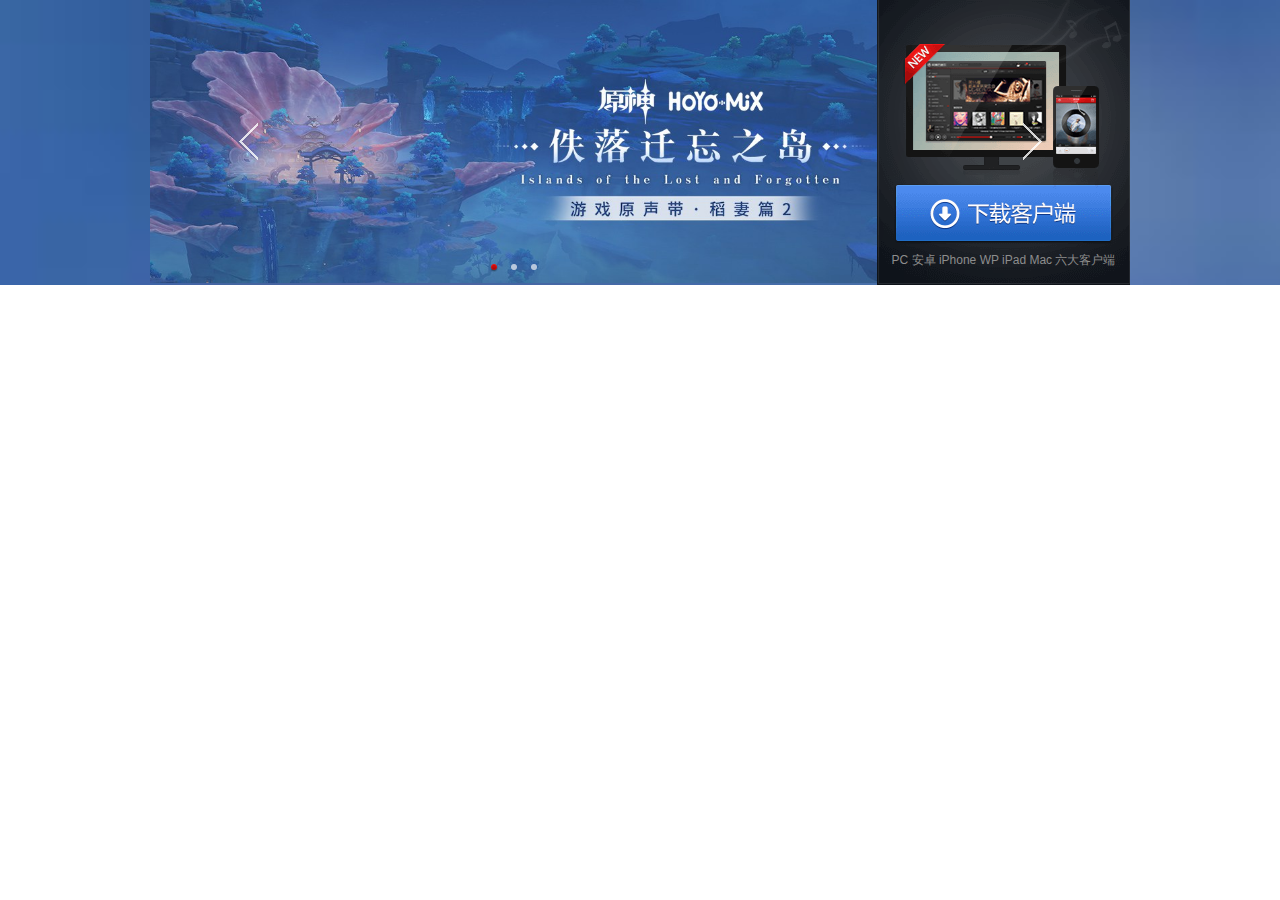
<file: banner.html>
<!DOCTYPE html>
<html lang="en">

<head>
  <meta charset="UTF-8">
  <meta http-equiv="X-UA-Compatible" content="IE=edge">
  <meta name="viewport" content="width=device-width, initial-scale=1.0">
  <title>music163-banner</title>
  <link rel="stylesheet" href="./css/reset.css">
  <link rel="stylesheet" href="./css/common.css">
  <link rel="stylesheet" href="./css/banner.css">
</head>

<body>
  <div class="banner">
    <div class="area wrapper">
      <div class="area-left">
        <ul class="img-list">
          <li>
            <a class="item" href="#">
              <img src="./images/banner_01.jpeg" alt="">
            </a>
          </li>
          <li>
            <a class="item" href="#">
              <img src="./images/banner_01.jpeg" alt="">
            </a>
          </li>
          <li>
            <a class="item" href="#">
              <img src="./images/banner_01.jpeg" alt="">
            </a>
          </li>
        </ul>
        <ul class="dots-list">
          <li><a class="item active" href=""></a></li>
          <li><a class="item" href=""></a></li>
          <li><a class="item" href=""></a></li>
        </ul>
      </div>
      <div class="area-right">
        <a class="download" href="#">下载客户端</a>
        <p class="desc">PC 安卓 iPhone WP iPad Mac 六大客户端</p>
      </div>
    </div>
    <a class="control right" href="#"></a>
    <a class="control  left" href="#"></a>
  </div>
</body>

</html>
</file>
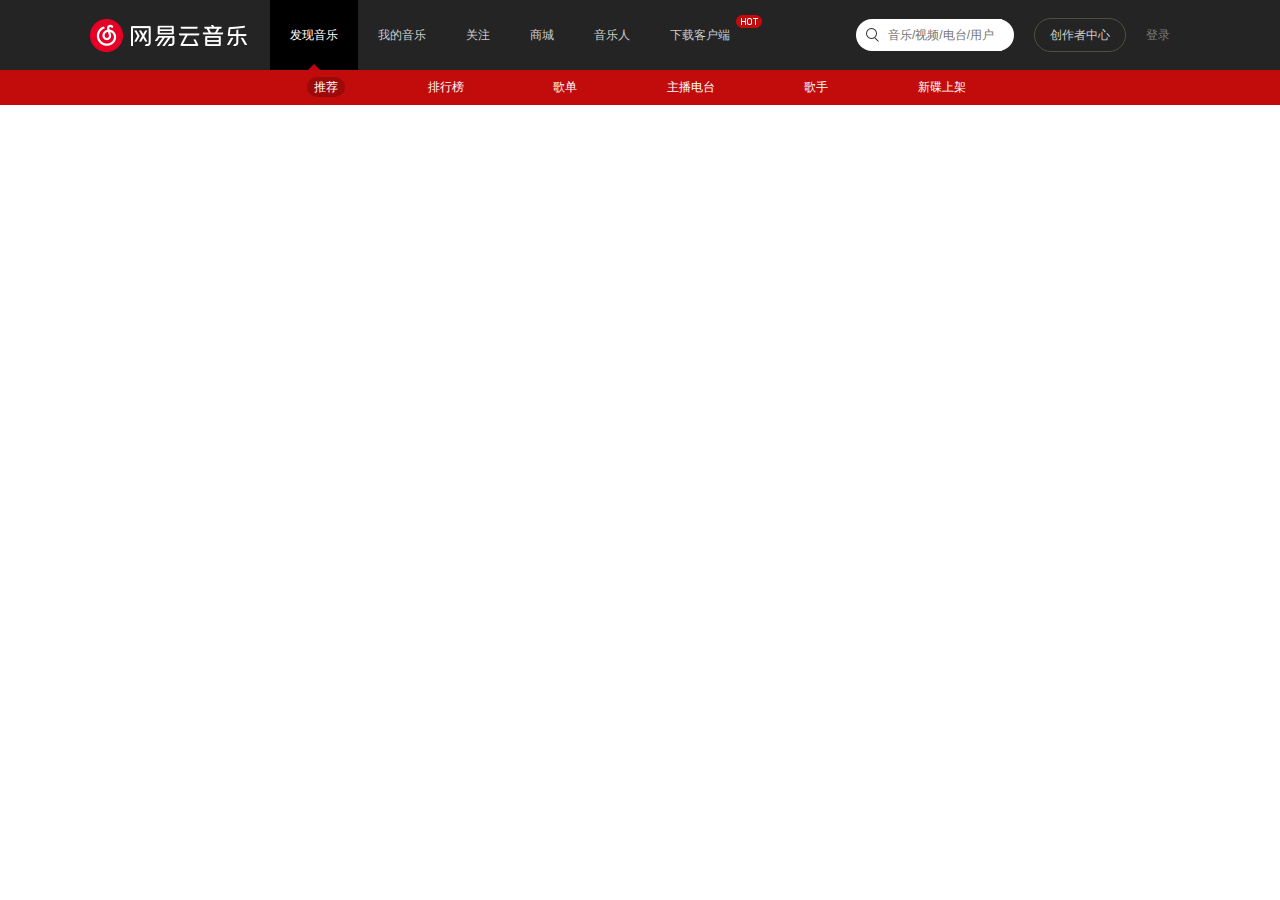
<file: header.html>
<!DOCTYPE html>
<html lang="en">
<head>
  <meta charset="UTF-8">
  <meta http-equiv="X-UA-Compatible" content="IE=edge">
  <meta name="viewport" content="width=device-width, initial-scale=1.0">
  <title>music163-header</title>
  <link rel="stylesheet" href="./css/reset.css">
  <link rel="stylesheet" href="./css/common.css">
  <link rel="stylesheet" href="./css/header.css">
</head>
<body>
  <header>
    <div class="header-top">
      <div class="top-bar">
        <div class="bar-left">
          <h1 class="logo"><a href="#">网易云音乐</a></h1>
          <ul class="list">
            <li><a href="#" class="item active">发现音乐</a></li>
            <li><a href="#" class="item">我的音乐</a></li>
            <li><a href="#" class="item">关注</a></li>
            <li><a href="#" class="item">商城</a></li>
            <li><a href="#" class="item">音乐人</a></li>
            <li><a href="#" class="item">下载客户端<i class="icon-hot"></i></a></li>
          </ul>
        </div>
        <div class="bar-right">
          <div class="search">
            <input type="text" placeholder="音乐/视频/电台/用户">
          </div>
          <div class="anthor">
            <a href="#">创作者中心</a>
          </div>
          <div class="login">
            <a href="#">登录</a>
          </div>
        </div>
      </div>
    </div>
    <div class="header-bottom">
      <div class="bottom-nav">      
          <!-- 如果block元素中是没有内容, 那么line-height继承过来也是不生效 ul>(li>a[href=#].item)*6 -->
          <ul class="list">
            <li><a href="#" class="item active"><span>推荐</span></a></li>
            <li><a href="#" class="item"><span>排行榜</span></a></li>
            <li><a href="#" class="item"><span>歌单</span></a></li>
            <li><a href="#" class="item"><span>主播电台</span></a></li>
            <li><a href="#" class="item"><span>歌手</span></a></li>
            <li><a href="#" class="item"><span>新碟上架</span></a></li>
          </ul>
        </div>
    
    </div>
  </header>
</body>
</html>
</file>
<file: css/common.css>
/* body */
body {
  font: 12px Arial, Helvetica, sans-serif;
  box-sizing: border-box;
}

/* 内容包裹区域 */
.wrapper {
  width: 980px;
  margin: 0 auto;
}

.list_header{
  display: flex;
  justify-content: space-between;
  padding: 6px 0;
  border-bottom: 1px solid #ccc;
}


/* btn_sprite */
.btn_sprite {
  display: inline-block;
  background: url(../images/btn_sprite.png) no-repeat;
  height: 31px;
  line-height: 31px;
  text-align: center;
}

.btn_type_01_sup {
  background-position: right -100px;
  padding-right: 5px;
}

.btn_type_01_sub {
  display: block;
  background-position: 0 -59px;
  padding-left: 3px;
}

.btn_type_favor_sup {
  padding-right: 5px;
  background-position: right -1020px;
}

.btn_type_favor_sub {
  display: inline-block;
  padding-left: 28px;
  padding-right: 3px;
  background-position: 0 -977px;
}

/* icon_sprite */
.icon_sprite {
  display: inline-block;
  background-image: url(../images/icon_sprite.png);
}

.icon_sprite_music {
  background-position: 0px -24px;
  width: 14px;
  height: 11px;
}

.icon_sprite_play_01 {
  background-position: 0px 0px;
  width: 16px;
  height: 17px;
}

/* iconall_sprite */
.iconall_sprite {
  display: inline-block;
  background-image: url(../images/iconall_sprite.png);
}

.iconall_sprite_radio {
  background-position: -31px -658px;
  width: 35px;
  height: 15px;
}
</file>
<file: css/banner.css>
.banner {
  background: url(../images/banner_bg_01.jpeg) center center / 6000px;
  position: relative;
}

.banner .area {
  display: flex;
  height: 285px;
}

.banner .area-left {
  position: relative;
  width: 730px;
}

.banner .area-left .img-list {
  display: flex;
  overflow: hidden;
}

.banner .area-left .img-list li {
  width: 100%;
  flex-shrink: 0;
}

.banner .area-left .img-list a {
  display: inline-block;
}

.banner .area-left .img-list img {
  width: 100%;
}

.banner .area-left .dots-list {
  position: absolute;
  bottom: 5px;
  left: 0;
  right: 0;
  margin: 0 auto;
  display: flex;
  justify-content: center;
}

.banner .area-left .dots-list .item {
  display: inline-block;
  width: 20px;
  height: 20px;
  background: url(../images/banner_sprite.png) 3px -343px;
}

.banner .area-left .dots-list .item:hover,
.banner .area-left .dots-list .active {
  background-position: -16px -343px;
}

.banner .area-right {
  width: 254px;
  height: 285px;
  background: url(../images/download_sprite.png);
}

.banner .area-right .download {
  display: block;
  width: 215px;
  height: 56px;
  margin: 186px 0 0 19px;
  text-indent: -9999px;
}

.banner .area-right .download:hover {
  background: url(../images/download_sprite.png) 0 -290px;
}

.banner .area-right .desc {
  margin-top: 10px;
  text-align: center;
  font-size: 12px;
  color: #8d8d8d;
}

.banner .control {
  position: absolute;
  top: 0;
  bottom: 0;
  margin: auto 0;
  width: 37px;
  height: 63px;
  background-image: url(../images/banner_sprite.png);
}

.banner .control.left {
  left: 230px;
  background-position: 0 -360px;
}

.banner .control.left:hover {
  background-position: 0 -430px;
}

.banner .control.right {
  right: 230px;
  background-position: 0 -508px;
}

.banner .control.right:hover {
  background-position: 0 -578px;
}
</file>
<file: css/header.css>
/* header*/

/* header-top */
.header-top {
  height: 70px;
  background-color: #242424;
}

.top-bar {
  display: flex;
  justify-content: space-between;
  margin: 0 auto;
  width: 1100px;
  height: 70px;
  line-height: 70px;
}

/* header-top-bar-left */
.header-top .bar-left {
  display: flex;
}

.header-top .bar-left .logo {
  background-image: url(../images/header_sprite.png);
}

.header-top .bar-left .logo a {
  display: block;
  width: 160px;
  padding-right: 20px;
  text-indent: -9999px;
}

.header-top .bar-left .list {
  display: flex;
}

.header-top .bar-left .list a {
  position: relative;
  display: flex;
  padding: 0 20px;
  color: #ccc;
}

.header-top .bar-left .list a:hover,
.header-top .bar-left .list .active {
  color: #fff;
  background-color: #000;
}

.header-top .bar-left .list .active::after {
  content: "";
  position: absolute;
  bottom: -1px;
  left: 0;
  right: 0;
  margin: 0 auto;
  width: 12px;
  height: 7px;
  background: url(../images/header_sprite.png) -226px 0;
}

.header-top .bar-left .list .icon-hot {
  position: absolute;
  top: 15px;
  right: -12px;
  width: 28px;
  height: 19px;
  background: url(../images/header_sprite.png) -190px 0;
}

/* header-top-bar-right */
.header-top .bar-right {
  display: flex;
  align-items: center;
  padding-right: 20px;
}

.header-top .bar-right .search {
  display: flex;
  width: 158px;
  height: 32px;
  border-radius: 30px;
  background: #fff url(../images/header_sprite.png) 0 -99px;
}

.header-top .bar-right .search input {
  margin-left: 30px;
  width: 112px;
  font-size: 12px;
}

.header-top .bar-right .anthor a {
  display: inline-block;
  margin: 0 20px;
  width: 90px;
  height: 32px;
  line-height: 32px;
  color: #ccc;
  text-align: center;
  border: 1px solid #4f4f3f;
  border-radius: 20px;
}

.header-top .bar-right .anthor a:hover {
  color: #fff;
  border-color: #fff;
}

.header-top .bar-right .login:hover a {
  color: #ccc;
}

.header-top .bar-right .login a {
  color: #787878;
}

.header-top .bar-right .login a:hover {
  color: #787878;
  text-decoration: underline;
}

/* header-bottom */
.header-bottom {
  height: 35px;
  background-color: #c20c0c;
}

.header-bottom .bottom-nav {
  margin: 0 auto;
  width: 700px;
  height: 32px;
  line-height: 32px;
}

.header-bottom .list {
  display: flex;
  justify-content: space-between;
}

.header-bottom .list .item span {
  display: inline-block;
  padding: 0 7px;
  margin: 7px 17px;
  height: 20px;
  line-height: 21px;
  color: #fff;
  border-radius: 20px;
}

.header-bottom .list li:hover span,
.header-bottom .list .active span {
  background-color: #9b0909;
}
</file>
